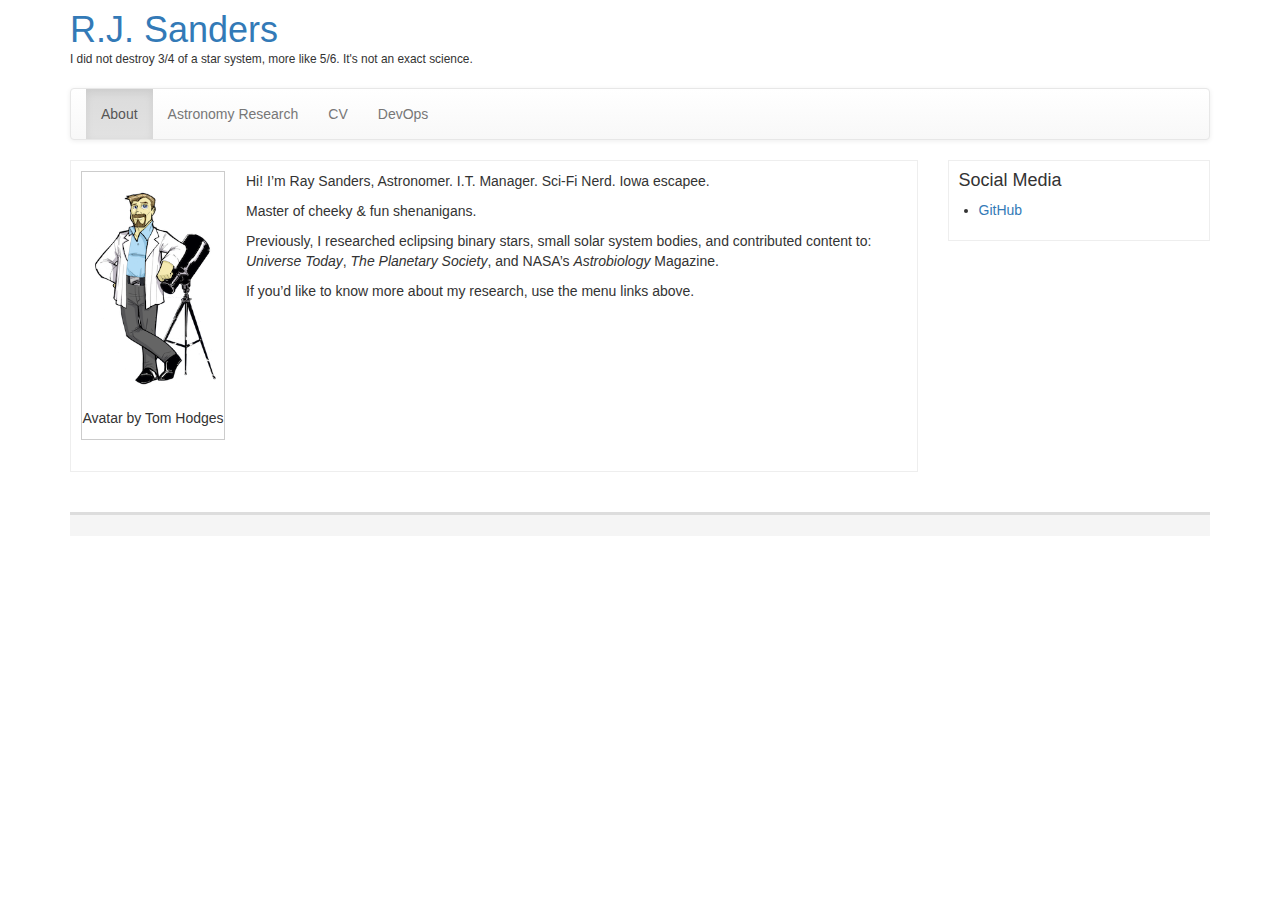
<file: index.html>
<head>

<meta charset="UTF-8">
<meta http-equiv="X-UA-Compatible" content="IE=edge">
<meta name="viewport" content="width=device-width">
<title>R.J. Sanders | I did not destroy 3/4 of a star system, more like 5/6. It&#039;s not an exact science.</title>

<style type="text/css">img.wp-smiley,img.emoji{display:inline!important;border:none!important;box-shadow:none!important;height:1em!important;width:1em!important;margin:0 .07em!important;vertical-align:-0.1em!important;background:none!important;padding:0!important;}</style>
<link rel='stylesheet' id='bootstrap-style-css' href='./bootstrap.min.css?ver=3.3.7' type='text/css' media='all' />
<link rel='stylesheet' id='bootstrap-theme-style-css' href='./bootstrap-theme.min.css?ver=3.3.7' type='text/css' media='all' />
<link rel='stylesheet' id='fontawesome-style-css' href='./font-awesome.min.css?ver=4.7.0' type='text/css' media='all' />
<link rel='stylesheet' id='main-style-css' href='./main.css?ver=4.7 ver=4.7>' type='text/css' media='all' />
<link rel='stylesheet' id='bootstrap-basic-style-css' href='./style.css?ver=4.7' type='text/css' media='all' />

</head>

<body class="home page-template-default page page-id-2">

<div class="container page-container">
<header role="banner">
<div class="row row-with-vspace site-branding">
<div class="col-md-6 site-title">
<h1 class="site-title-heading">
<a href="/ " title="R.J. Sanders &#8211; Astronomy" rel="home">R.J. Sanders</a>
</h1>
<div>
<small>
I did not destroy 3/4 of a star system, more like 5/6. It&#039;s not an exact science.
</small>
</div>
</div>
<div class="col-md-6 page-header-top-right">
<div class="sr-only">

</div>
</div>
</div>
<div class="row main-navigation">
<div class="col-md-12">
<nav class="navbar navbar-default" role="navigation">
<div class="navbar-header">
<button type="button" class="navbar-toggle" data-toggle="collapse" data-target=".navbar-primary-collapse">
<span class="sr-only">Toggle navigation</span>
<span class="icon-bar"></span>
<span class="icon-bar"></span>
<span class="icon-bar"></span>
</button>
</div>
<div class="collapse navbar-collapse navbar-primary-collapse">
<ul id="menu-navigation" class="nav navbar-nav">
	<li id="menu-item-8" class="menu-item menu-item-type-post_type menu-item-object-page menu-item-home current-menu-item page_item page-item-2 current_page_item menu-item-8 active active"><a href="/ "><span class="dojodigital_toggle_title">About</span></a></li>
<li id="menu-item-23" class="menu-item menu-item-type-post_type menu-item-object-page menu-item-23"><a href="astronomy.html">Astronomy Research</a></li>
<li id="menu-item-31" class="menu-item menu-item-type-post_type menu-item-object-page menu-item-31"><a href="cv.html">CV</a></li>
<li id="menu-item-31" class="menu-item menu-item-type-post_type menu-item-object-page menu-item-31"><a href="devops.html">DevOps</a></li>
</ul>
</div>
</nav>
</div>
</div>
</header>

<div id="content" class="row row-with-vspace site-content">
<div class="col-md-9 content-area" id="main-column">
<main id="main" class="site-main" role="main">
<article id="post-2" class="post-2 page type-page status-publish hentry">
<div class="entry-content">
<figure id="attachment_79" style="width: 144px" class="wp-caption alignleft"><img class="size-medium wp-image-79" src="https://raysanders.github.io/avatar.png" alt="" width="144" height="223" /><figcaption class="wp-caption-text">Avatar by Tom Hodges</figcaption></figure>
<p>Hi! I’m Ray Sanders, Astronomer. I.T. Manager. Sci-Fi Nerd. Iowa escapee.</p>
<p>Master of cheeky &amp; fun shenanigans.</p>
<p>Previously, I researched eclipsing binary stars, small solar system bodies, and contributed content to: <em>Universe Today</em>, <em>The Planetary Society</em>, and NASA’s <em>Astrobiology</em> Magazine.</p>
<p>If you&#8217;d like to know more about my research, use the menu links above.</p>
<div class="clearfix"></div>
</div>
</article>
</main>
</div>

<div class="col-md-3" id="sidebar-right">
<aside id="nav_menu-2" class="widget widget_nav_menu">
	<h1 class="widget-title">Social Media</h1>
	<div class="menu-social-media-container"><ul id="menu-social-media" class="menu">
		<li id="menu-item-12" class="menu-item menu-item-type-custom menu-item-object-custom menu-item-12">
			<a href="http://github.com/raysanders">GitHub</a>
		</li>
</li>
</ul>
</div>
</aside>
</div>
</div>

<footer id="site-footer" role="contentinfo">
<div id="footer-row" class="row site-footer">
<div class="col-md-6 footer-left">
<div id="text-2" class="widget widget_text"> <div class="textwidget"></div>
</div>
</div>
<div class="col-md-6 footer-right text-right">
</div>
</div>
</footer>

</div>
</body>

</html>
</file>
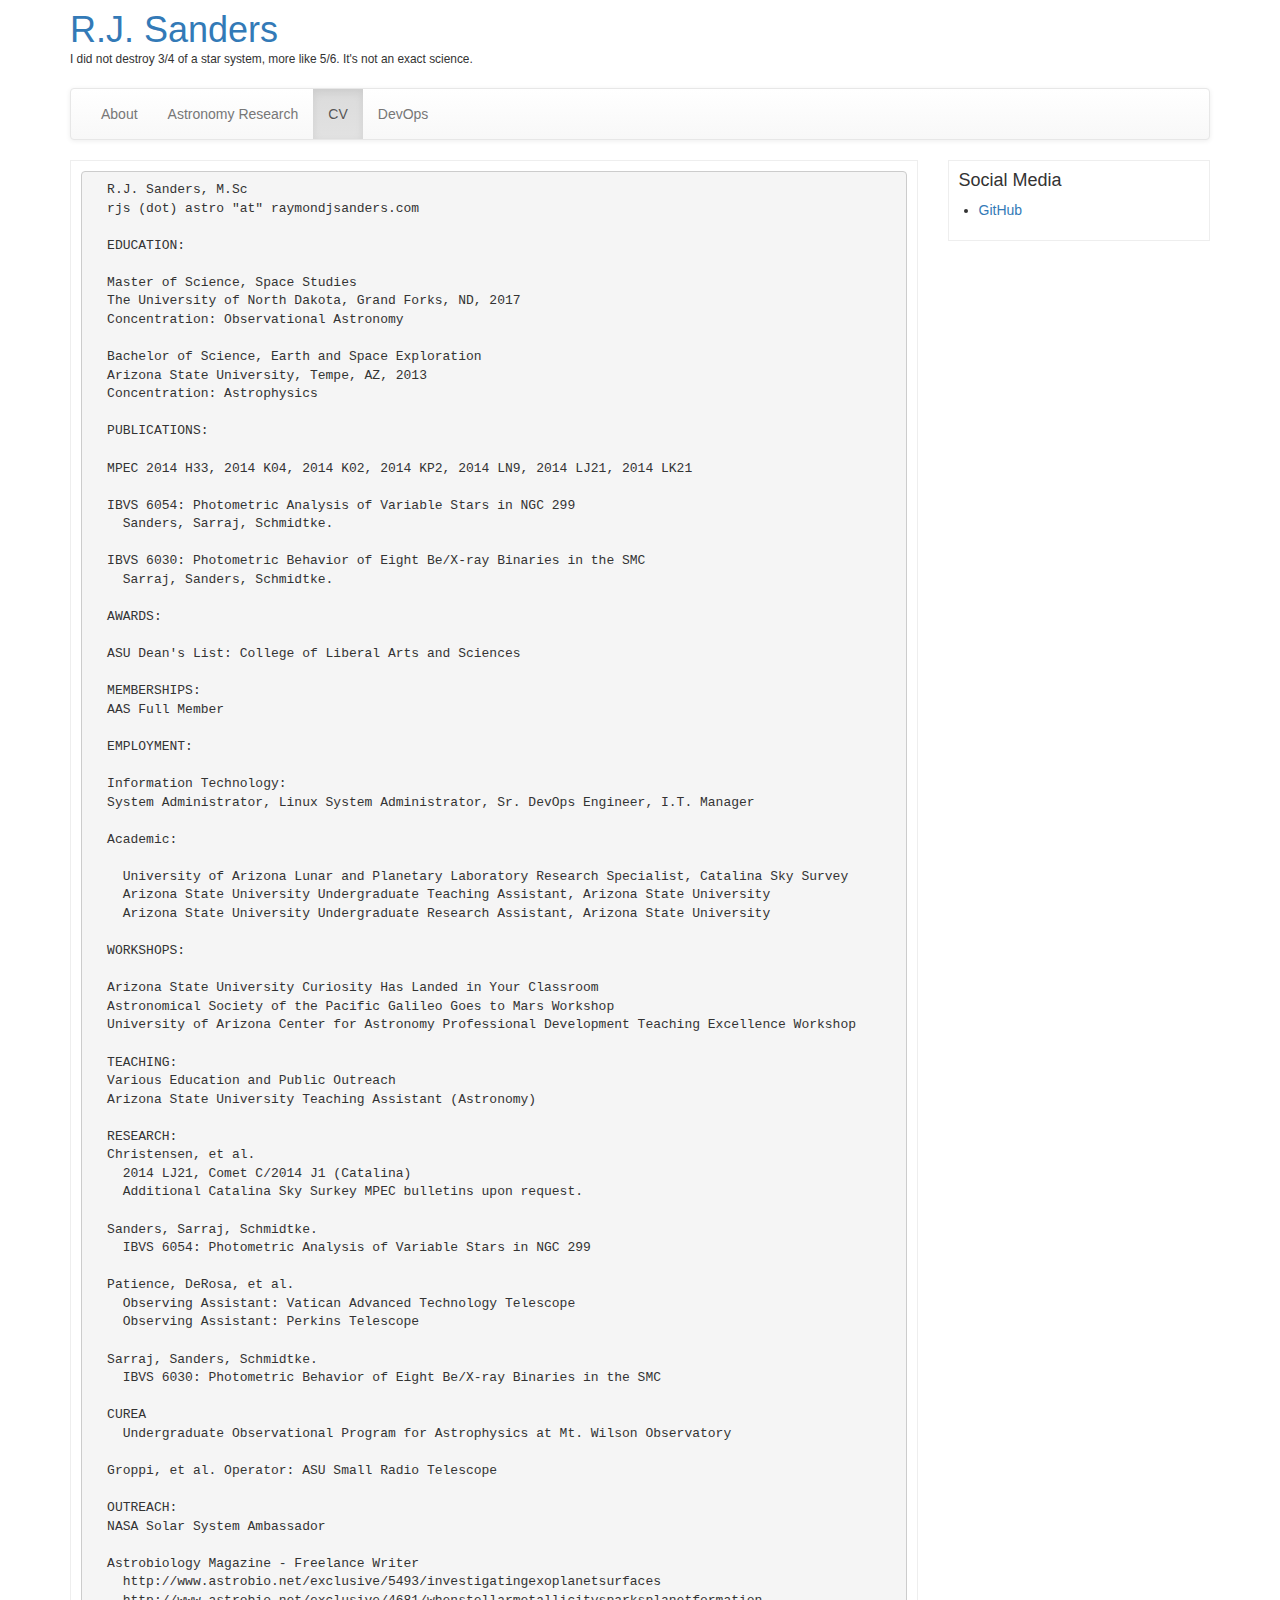
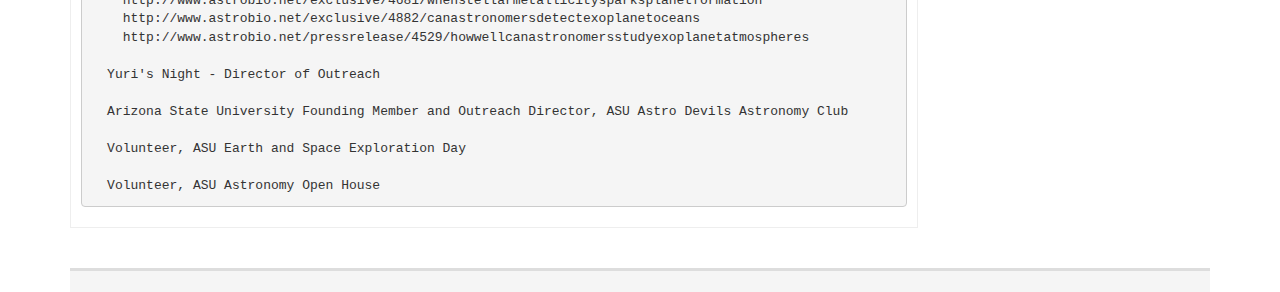
<file: cv.html>
<head>

<meta charset="UTF-8">
<meta http-equiv="X-UA-Compatible" content="IE=edge">
<meta name="viewport" content="width=device-width">
<title>R.J. Sanders | I did not destroy 3/4 of a star system, more like 5/6. It&#039;s not an exact science.</title>

<style type="text/css">img.wp-smiley,img.emoji{display:inline!important;border:none!important;box-shadow:none!important;height:1em!important;width:1em!important;margin:0 .07em!important;vertical-align:-0.1em!important;background:none!important;padding:0!important;}</style>
<link rel='stylesheet' id='bootstrap-style-css' href='./bootstrap.min.css?ver=3.3.7' type='text/css' media='all' />
<link rel='stylesheet' id='bootstrap-theme-style-css' href='./bootstrap-theme.min.css?ver=3.3.7' type='text/css' media='all' />
<link rel='stylesheet' id='fontawesome-style-css' href='./font-awesome.min.css?ver=4.7.0' type='text/css' media='all' />
<link rel='stylesheet' id='main-style-css' href='./main.css?ver=4.7 ver=4.7>' type='text/css' media='all' />
<link rel='stylesheet' id='bootstrap-basic-style-css' href='./style.css?ver=4.7' type='text/css' media='all' />

</head>

<body class="home page-template-default page page-id-2">

<div class="container page-container">
<header role="banner">
<div class="row row-with-vspace site-branding">
<div class="col-md-6 site-title">
<h1 class="site-title-heading">
<a href="/" title="R.J. Sanders" rel="home">R.J. Sanders</a>
</h1>
<div>
<small>
I did not destroy 3/4 of a star system, more like 5/6. It&#039;s not an exact science.
</small>
</div>
</div>
<div class="col-md-6 page-header-top-right">
<div class="sr-only">

</div>
</div>
</div>
<div class="row main-navigation">
<div class="col-md-12">
<nav class="navbar navbar-default" role="navigation">
<div class="navbar-header">
<button type="button" class="navbar-toggle" data-toggle="collapse" data-target=".navbar-primary-collapse">
<span class="sr-only">Toggle navigation</span>
<span class="icon-bar"></span>
<span class="icon-bar"></span>
<span class="icon-bar"></span>
</button>
</div>
<div class="collapse navbar-collapse navbar-primary-collapse">
<ul id="menu-navigation" class="nav navbar-nav"><li id="menu-item-8" class="menu-item menu-item-type-post_type menu-item-object-page menu-item-home menu-item-8"><a href="/">About</a></li>
<li id="menu-item-23" class="menu-item menu-item-type-post_type menu-item-object-page menu-item-23"><a href="astronomy.html">Astronomy Research</a></li>
<li id="menu-item-31" class="menu-item menu-item-type-post_type menu-item-object-page current-menu-item page_item page-item-27 current_page_item menu-item-31 active active"><a href="cv.html">CV<span class="dojodigital_toggle_title"></span></a></li>
<li id="menu-item-31" class="menu-item menu-item-type-post_type menu-item-object-page menu-item-31"><a href="devops.html">DevOps</a></li>

</ul>
</div>
</nav>
</div>
</div>
</header>

<div id="content" class="row row-with-vspace site-content">
<div class="col-md-9 content-area" id="main-column">
<main id="main" class="site-main" role="main">
<article id="post-27" class="post-27 page type-page status-publish hentry">
<div class="entry-content">
<pre>
  R.J. Sanders, M.Sc
  rjs (dot) astro "at" raymondjsanders.com

  EDUCATION:

  Master of Science, Space Studies
  The University of North Dakota, Grand Forks, ND, 2017
  Concentration: Observational Astronomy

  Bachelor of Science, Earth and Space Exploration
  Arizona State University, Tempe, AZ, 2013
  Concentration: Astrophysics

  PUBLICATIONS:

  MPEC 2014 H33, 2014 K04, 2014 K02, 2014 KP2, 2014 LN9, 2014 LJ21, 2014 LK21

  IBVS 6054: Photometric Analysis of Variable Stars in NGC 299
    Sanders, Sarraj, Schmidtke.

  IBVS 6030: Photometric Behavior of Eight Be/X-ray Binaries in the SMC
    Sarraj, Sanders, Schmidtke.

  AWARDS:

  ASU Dean's List: College of Liberal Arts and Sciences

  MEMBERSHIPS:
  AAS Full Member

  EMPLOYMENT:

  Information Technology:
  System Administrator, Linux System Administrator, Sr. DevOps Engineer, I.T. Manager

  Academic:

    University of Arizona Lunar and Planetary Laboratory Research Specialist, Catalina Sky Survey
    Arizona State University Undergraduate Teaching Assistant, Arizona State University
    Arizona State University Undergraduate Research Assistant, Arizona State University

  WORKSHOPS:

  Arizona State University Curiosity Has Landed in Your Classroom
  Astronomical Society of the Pacific Galileo Goes to Mars Workshop
  University of Arizona Center for Astronomy Professional Development Teaching Excellence Workshop

  TEACHING:
  Various Education and Public Outreach
  Arizona State University Teaching Assistant (Astronomy)

  RESEARCH:
  Christensen, et al.
    2014 LJ21, Comet C/2014 J1 (Catalina)
    Additional Catalina Sky Surkey MPEC bulletins upon request.

  Sanders, Sarraj, Schmidtke.
    IBVS 6054: Photometric Analysis of Variable Stars in NGC 299

  Patience, DeRosa, et al.
    Observing Assistant: Vatican Advanced Technology Telescope
    Observing Assistant: Perkins Telescope

  Sarraj, Sanders, Schmidtke.
    IBVS 6030: Photometric Behavior of Eight Be/X-ray Binaries in the SMC

  CUREA
    Undergraduate Observational Program for Astrophysics at Mt. Wilson Observatory

  Groppi, et al. Operator: ASU Small Radio Telescope

  OUTREACH:
  NASA Solar System Ambassador

  Astrobiology Magazine - Freelance Writer
    http://www.astrobio.net/exclusive/5493/investigatingexoplanetsurfaces
    http://www.astrobio.net/exclusive/4681/whenstellarmetallicitysparksplanetformation
    http://www.astrobio.net/exclusive/4882/canastronomersdetectexoplanetoceans
    http://www.astrobio.net/pressrelease/4529/howwellcanastronomersstudyexoplanetatmospheres

  Yuri's Night - Director of Outreach

  Arizona State University Founding Member and Outreach Director, ASU Astro Devils Astronomy Club

  Volunteer, ASU Earth and Space Exploration Day

  Volunteer, ASU Astronomy Open House
</pre>

<div class="clearfix"></div>
</div>
<footer class="entry-meta">
</footer>
</article>
</main>
</div>

<div class="col-md-3" id="sidebar-right">
<aside id="nav_menu-2" class="widget widget_nav_menu"><h1 class="widget-title">Social Media</h1>
  <div class="menu-social-media-container"><ul id="menu-social-media" class="menu">
    <li id="menu-item-12" class="menu-item menu-item-type-custom menu-item-object-custom menu-item-12">
  <a href="http://github.com/raysanders">GitHub</a>
    </li>
</ul></div></aside>
</div>
</div>

<footer id="site-footer" role="contentinfo">
<div id="footer-row" class="row site-footer">
<div class="col-md-6 footer-left">
<div id="text-2" class="widget widget_text"> <div class="textwidget"></div>
</div>
</div>
<div class="col-md-6 footer-right text-right">
</div>
</div>
</footer>

</div>

</body>
</html>
</file>
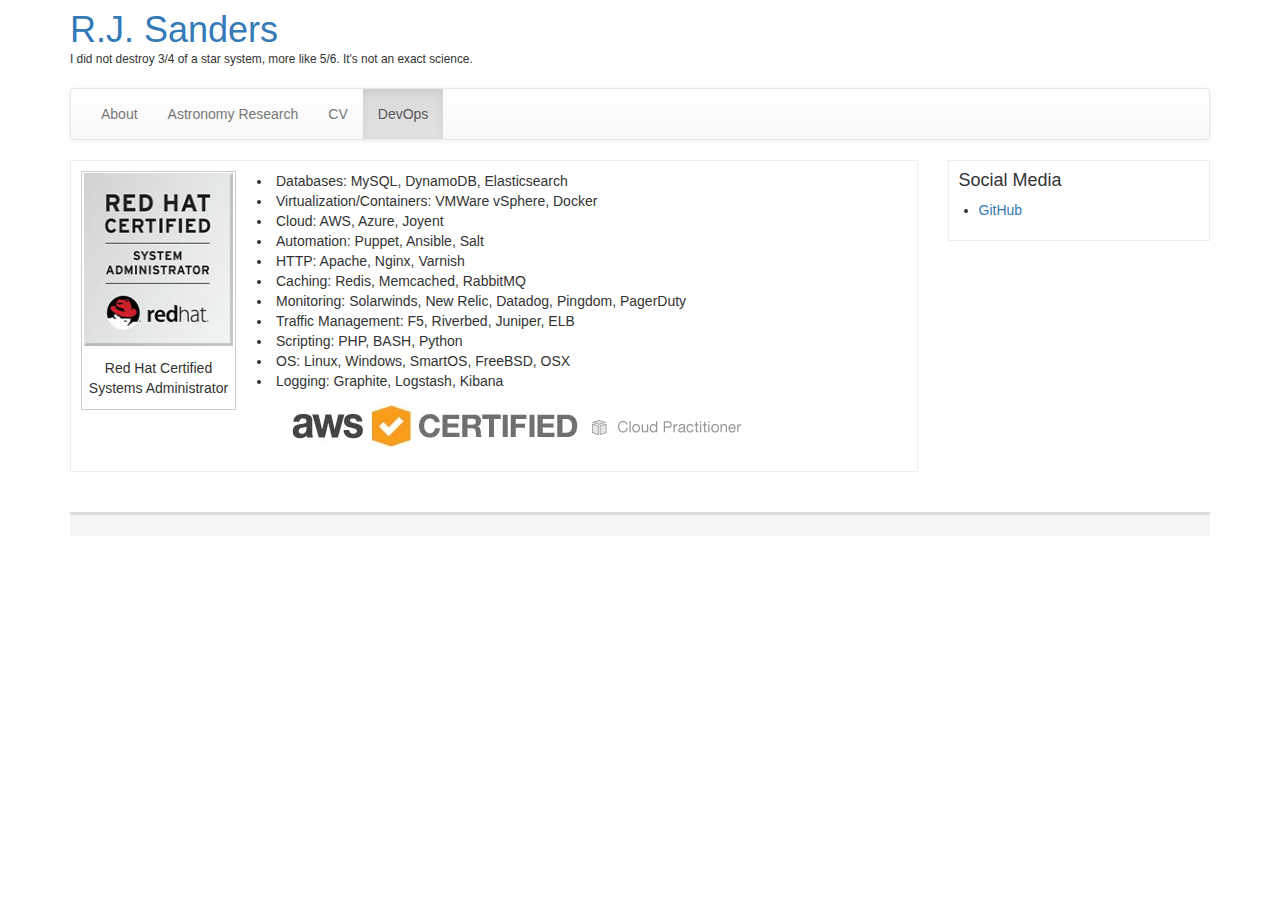
<file: devops.html>
<head>

<meta charset="UTF-8">
<meta http-equiv="X-UA-Compatible" content="IE=edge">
<meta name="viewport" content="width=device-width">
<title>R.J. Sanders | I did not destroy 3/4 of a star system, more like 5/6. It&#039;s not an exact science.</title>

<style type="text/css">img.wp-smiley,img.emoji{display:inline!important;border:none!important;box-shadow:none!important;height:1em!important;width:1em!important;margin:0 .07em!important;vertical-align:-0.1em!important;background:none!important;padding:0!important;}</style>
<link rel='stylesheet' id='bootstrap-style-css' href='./bootstrap.min.css?ver=3.3.7' type='text/css' media='all' />
<link rel='stylesheet' id='bootstrap-theme-style-css' href='./bootstrap-theme.min.css?ver=3.3.7' type='text/css' media='all' />
<link rel='stylesheet' id='fontawesome-style-css' href='./font-awesome.min.css?ver=4.7.0' type='text/css' media='all' />
<link rel='stylesheet' id='main-style-css' href='./main.css?ver=4.7 ver=4.7>' type='text/css' media='all' />
<link rel='stylesheet' id='bootstrap-basic-style-css' href='./style.css?ver=4.7' type='text/css' media='all' />

</head>

<body class="home page-template-default page page-id-2">

<div class="container page-container">
<header role="banner">
<div class="row row-with-vspace site-branding">
<div class="col-md-6 site-title">
<h1 class="site-title-heading">
<a href="/" title="R.J. Sanders" rel="home">R.J. Sanders</a>
</h1>
<div>
<small>
I did not destroy 3/4 of a star system, more like 5/6. It&#039;s not an exact science.
</small>
</div>
</div>
<div class="col-md-6 page-header-top-right">
<div class="sr-only">

</div>
</div>
</div>
<div class="row main-navigation">
<div class="col-md-12">
<nav class="navbar navbar-default" role="navigation">
<div class="navbar-header">
<button type="button" class="navbar-toggle" data-toggle="collapse" data-target=".navbar-primary-collapse">
<span class="sr-only">Toggle navigation</span>
<span class="icon-bar"></span>
<span class="icon-bar"></span>
<span class="icon-bar"></span>
</button>
</div>
<div class="collapse navbar-collapse navbar-primary-collapse">
<ul id="menu-navigation" class="nav navbar-nav"><li id="menu-item-8" class="menu-item menu-item-type-post_type menu-item-object-page menu-item-home menu-item-8"><a href="/">About</a></li>
<li id="menu-item-23" class="menu-item menu-item-type-post_type menu-item-object-page menu-item-23"><a href="astronomy.html">Astronomy Research</a></li>
<li id="menu-item-31" class="menu-item menu-item-type-post_type menu-item-object-page menu-item-31"><a href="cv.html">CV</a></li>
<li id="menu-item-31" class="menu-item menu-item-type-post_type menu-item-object-page current-menu-item page_item page-item-27 current_page_item menu-item-31 active active"><a href="devops.html">DevOps<span class="dojodigital_toggle_title"></span></a></li>
</ul>
</div>
</nav>
</div>
</div>
</header>

<div id="content" class="row row-with-vspace site-content">
<div class="col-md-9 content-area" id="main-column">
<main id="main" class="site-main" role="main">
<article id="post-27" class="post-27 page type-page status-publish hentry">
<div class="entry-content">
<figure id="attachment_29" style="width: 155px" class="wp-caption alignleft"><img class="size-medium wp-image-29" src="https://raysanders.github.io/rhcsa-logo.jpg" alt="" width="155" height="173" sizes="(max-width: 155px) 100vw, 155px" /><figcaption class="wp-caption-text">Red Hat Certified Systems Administrator</figcaption></figure>
<li>Databases: MySQL, DynamoDB, Elasticsearch</li>
<li>Virtualization/Containers: VMWare vSphere, Docker</li>
<li>Cloud: AWS, Azure, Joyent</li>
<li>Automation: Puppet, Ansible, Salt</li>
<li>HTTP: Apache, Nginx, Varnish</li>
<li>Caching: Redis, Memcached, RabbitMQ</li>
<li>Monitoring: Solarwinds, New Relic, Datadog, Pingdom, PagerDuty</li>
<li>Traffic Management: F5, Riverbed, Juniper, ELB</li>
<li>Scripting: PHP, BASH, Python</li>
<li>OS: Linux, Windows, SmartOS, FreeBSD, OSX</li>
<li>Logging: Graphite, Logstash, Kibana</li>
<p>
	<center>
		<img src="https://raysanders.github.io/awscert.jpg"><img src="https://raysanders.github.io/awscp.png">
	<center>
</p>
<div class="clearfix"></div>
</div>
<footer class="entry-meta">
</footer>
</article>
</main>
</div>

<div class="col-md-3" id="sidebar-right">
<aside id="nav_menu-2" class="widget widget_nav_menu"><h1 class="widget-title">Social Media</h1>
	<div class="menu-social-media-container"><ul id="menu-social-media" class="menu">
		<li id="menu-item-12" class="menu-item menu-item-type-custom menu-item-object-custom menu-item-12">
			<a href="http://github.com/raysanders">GitHub</a>
		</li>
</ul></div></aside>
</div>
</div>

<footer id="site-footer" role="contentinfo">
<div id="footer-row" class="row site-footer">
<div class="col-md-6 footer-left">
<div id="text-2" class="widget widget_text"> <div class="textwidget"></div>
</div>
</div>
<div class="col-md-6 footer-right text-right">
</div>
</div>
</footer>

</div>

</body>
</html>
</file>
<file: style.css>
.alignleft{display:inline;float:left;margin-right:1.5em;}.alignright{display:inline;float:right;margin-left:1.5em;}.bypostauthor{}.gallery-caption{}.gallery{margin-bottom:1.6em;}.gallery-item{display:inline-block;padding:1.79104477%;text-align:center;vertical-align:top;width:100%;}.gallery-columns-2 .gallery-item{max-width:50%;}.gallery-columns-3 .gallery-item{max-width:33.33%;}.gallery-columns-4 .gallery-item{max-width:25%;}.gallery-columns-5 .gallery-item{max-width:20%;}.gallery-columns-6 .gallery-item{max-width:16.66%;}.gallery-columns-7 .gallery-item{max-width:14.28%;}.gallery-columns-8 .gallery-item{max-width:12.5%;}.gallery-columns-9 .gallery-item{max-width:11.11%;}.gallery-icon img{margin:0 auto;}.gallery-caption{color:#707070;color:rgba(51,51,51,0.7);display:block;font-family:"Noto Sans",sans-serif;font-size:12px;font-size:1.2rem;line-height:1.5;padding:0.5em 0;}.gallery-columns-6 .gallery-caption,.gallery-columns-7 .gallery-caption,.gallery-columns-8 .gallery-caption,.gallery-columns-9 .gallery-caption{display:none;}.sticky{}.wp-caption{border:1px solid #ccc;margin-bottom:1.5em;max-width:100%;}.wp-caption img[class*="wp-image-"]{display:block;margin:1.2% auto 0;max-width:98%;}.wp-caption-text{text-align:center;}.wp-caption .wp-caption-text{margin:0.8075em 0;}.screen-reader-text{clip:rect(1px,1px,1px,1px);position:absolute!important;height:1px;width:1px;overflow:hidden;}.screen-reader-text:focus{background-color:#f1f1f1;border-radius:3px;box-shadow:0 0 2px 2px rgba(0,0,0,0.6);clip:auto!important;color:#21759b;display:block;font-size:14px;font-size:0.875rem;font-weight:bold;height:auto;left:5px;line-height:normal;padding:15px 23px 14px;text-decoration:none;top:5px;width:auto;z-index:100000;}
</file>
<file: main.css>
@import './flexvideo.css';@import './fix-bootstrap.css';img.aligncenter{display:block;margin:0 auto;}.ancient-browser-alert{background:#a00;color:#faa;display:block;padding:3px 0;text-align:center;}.ancient-browser-alert a{color:#fff;text-decoration:underline;}.page-header-top-right{margin-top:10px;}.pagination{margin:0;}.pagination-center{text-align:center;}.pagination-row{margin-bottom:20px;}.required{color:#f00;}.row-with-vspace{margin-bottom:20px;}.site-main .format-aside{background:#f5f5f5;}.site-main .format-image{background:url('/wp-content/themes/bootstrap-basic/img/content-post-format-image.png') left top no-repeat;}.site-main .format-link{background:url('/wp-content/themes/bootstrap-basic/img/content-post-format-link.png') left top no-repeat;}.site-main .format-quote{background:url('/wp-content/themes/bootstrap-basic/img/content-post-format-quote.png') left top no-repeat;}.site-main .format-video{background:url('/wp-content/themes/bootstrap-basic/img/content-post-format-video.png') left top no-repeat;}.site-title{margin-bottom:0;margin-top:10px;}.site-title>a{text-decoration:none;}.site-title>div{height:auto;line-height:18px;}.site-title .site-description{color:#999;font-size:16px;}.site-title .site-title-heading{margin:0;}.widget_calendar #wp-calendar{margin:0;}.widget_calendar #wp-calendar #next{text-align:right;}#comments .comment-navigation{margin-bottom:0;}#comments .comment-navigation-below{margin-bottom:20px;margin-top:15px;}#comments .media-list li .media{margin-top:15px;}#comments .media-list li .media .media-body{border:1px solid #eee;padding:10px;}#comments .media-list li .media .media-body .comment-author{font-size:12px;margin-bottom:10px;}#comments .media-list ul.children{list-style:none;margin-left:2.5em;}#main-column .wp-video-shortcode{display:block;height:auto;max-width:100%;}#main-column .attachment .entry-content{margin-bottom:20px;}#main-column .attachment .entry-content .attachment{text-align:center;}#main-column .attachment .entry-meta{margin-bottom:20px;}#main-column .post,#main-column .page{border:1px solid #eee;margin-bottom:20px;padding:10px;}#main-column .post .entry-header .entry-meta{color:#999;}#main-column .post .entry-header .entry-meta a{color:inherit;}#main-column .post .entry-header .entry-meta .posted-on .updated{display:none;}#main-column .post .entry-meta .categories-icon{cursor:default;}#main-column .post .entry-meta .comments-link a{color:#333;}#main-column .post .entry-meta .comments-link a .comment-icon .comment-total,#main-column .page .entry-meta .comments-link a .comment-icon .comment-total{color:#555;font-size:12px;margin-left:5px;}#main-column .attachment .edit-post-link a,#main-column .attachment .entry-meta .edit-post-link a,#main-column .post .entry-meta .edit-post-link a,#main-column .page .entry-meta .edit-post-link a{color:#333;}#main-column .post .entry-meta .tags-icon{cursor:default;}#main-column .attachment .entry-title,#main-column .post .entry-title,#main-column .page .entry-title{margin-top:0;word-wrap:break-word;}#sidebar-left .widget,#sidebar-right .widget{border:1px solid #eee;margin-bottom:20px;overflow:hidden;padding:10px;}#sidebar-left .widget ul,#sidebar-right .widget ul{padding-left:20px;}#sidebar-left .widget .widget-title,#sidebar-right .widget .widget-title{font-size:18px;margin-top:0;}#site-footer{background:#f5f5f5;border-top:3px solid #ddd;font-size:12px;padding:10px;}
</file>
